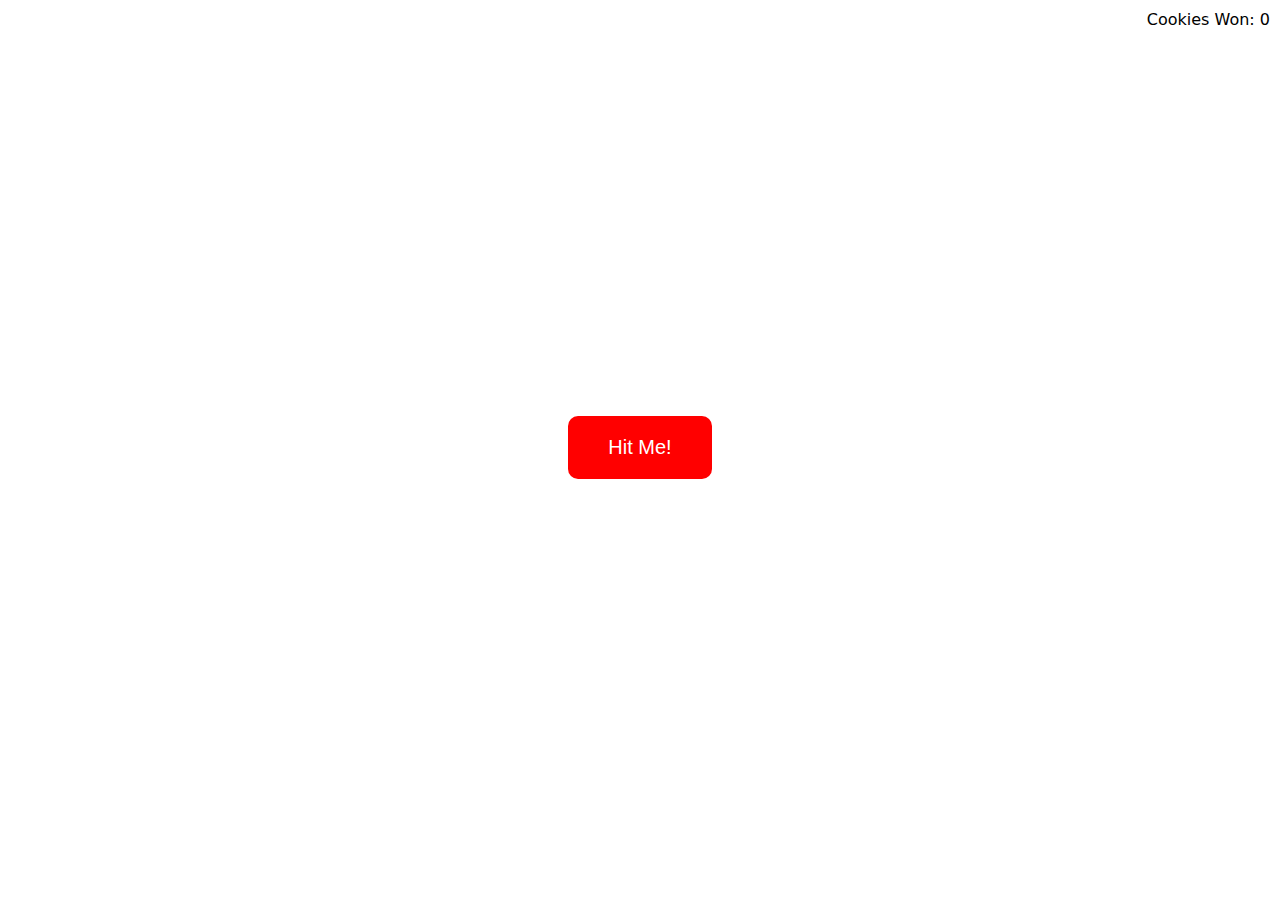
<file: buzzer-game-jquery/index.html>
<!DOCTYPE html>
<html lang="en">
<head>
    <meta charset="UTF-8">
    <meta name="viewport" content="width=device-width, initial-scale=1.0">
    <link rel="stylesheet" href="./css/style.css">
    <script src="https://ajax.googleapis.com/ajax/libs/jquery/3.7.1/jquery.min.js"></script>
    <title>Malik's jQuery Buzzer Game</title>
</head>
<body>
    <div id="gameContainer">
        <button id="theBuzzer">Hit Me!</button>
            <p id="gameMessage"></p>
    </div>
    <div id="cookieCounter" style="position: absolute; top: 10px; right: 10px;">Cookies Won: 0</div>
    <script src="./js/app.js" defer></script>
</body>
</html>
</file>
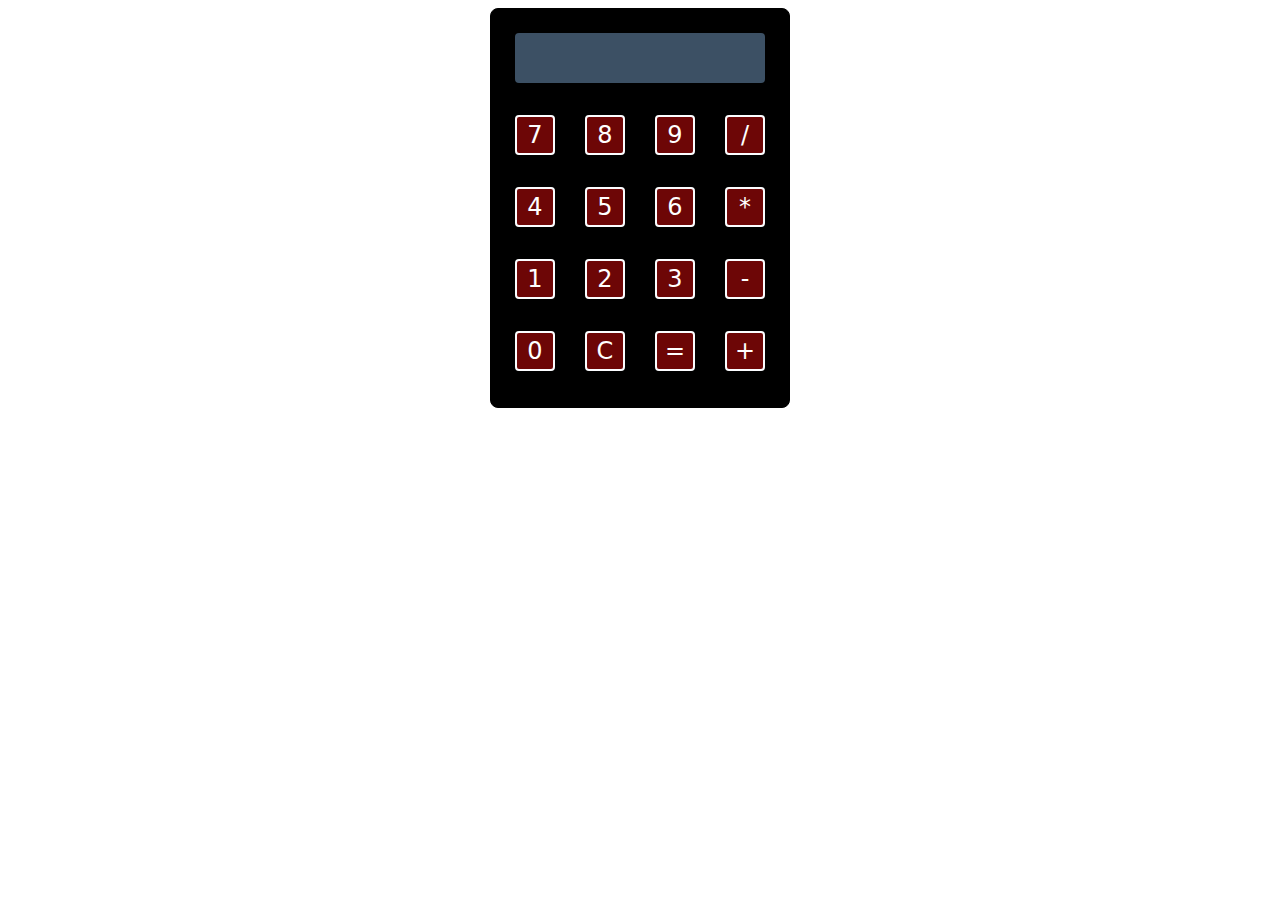
<file: jquery-calculator/index.html>
<!DOCTYPE html>
<html lang="en">
  <head>
    <meta charset="UTF-8" />
    <meta name="viewport" content="width=device-width, initial-scale=1.0" />
    <title>DOM calculator</title>
    <script defer src="./js/app.js"></script>
    <script src="https://ajax.googleapis.com/ajax/libs/jquery/3.7.1/jquery.min.js"></script>
    <link rel="stylesheet" href="./css/style.css" />
  </head>
  <body>
    <div class="calculator">
      <div class="row">
        <div class="display"></div>
      </div>
      <div class="row">
        <div class="button">7</div>
        <div class="button">8</div>
        <div class="button">9</div>
        <div class="button">/</div>
      </div>
      <div class="row">
        <div class="button">4</div>
        <div class="button">5</div>
        <div class="button">6</div>
        <div class="button">*</div>
      </div>
      <div class="row">
        <div class="button">1</div>
        <div class="button">2</div>
        <div class="button">3</div>
        <div class="button">-</div>
      </div>
      <div class="row">
        <div class="button">0</div>
        <div class="button">C</div>
        <div class="button equals">=</div>
        <div class="button">+</div>
      </div>
    </div>
  </body>
</html>
</file>
<file: buzzer-game-jquery/css/style.css>
* {
    box-sizing: border-box;
    margin: 0; 
    padding: 0; 
    background-color: white; 
  }
  body {
    font-family: system-ui, sans-serif;
    display: flex;
    justify-content: center;
    align-items: center;
    height: 100vh;
  }
  
  #gameContainer {
    text-align: center;
  }
  
  #theBuzzer {
    background-color: red;
    color: white;
    padding: 20px 40px;
    border: none;
    border-radius: 10px;
    cursor: pointer;
    font-size: 20px;
    transition: background-color 0.3s ease; /* Smooth transition for hover effect */
  }
  
  #theBuzzer:hover {
    background-color: darkred; /* Hover effect for the button */
  }
  
  #cookieCounter {
    position: absolute;
    top: 10px;
    right: 10px;
    font-size: 16px;
    color: black;
  }
  #gameMessage {
      margin-top: 5px;
  }
  /* Media Queries for Mobile Devices */
  @media (max-width: 600px) {
    body {
      flex-direction: column; /* Stack elements vertically on smaller screens */
      justify-content: space-around; /* Distribute space evenly */
    }
  
    #theBuzzer {
      padding: 15px 30px; /* Smaller padding on mobile */
      font-size: 18px; /* Slightly smaller font size for the button */
    }
  
    #cookieCounter {
      top: 0;
      right: 0;
      font-size: 14px; /* Smaller font size for the counter */
    }
  }
</file>
<file: jquery-calculator/css/style.css>
* {
    box-sizing: border-box;
  }
  
  body {
    display: flex;
    align-items: center;
    justify-content: center;
    font-family: system-ui, sans-serif;
  }
  
  .display {
    width: 100%;
    height: 50px;
    font-size: 24px;
    padding: 12px;
    display: flex;
    justify-content: flex-end;
    color: white;
    border-radius: 4px;
    background-color: rgb(60, 80, 100);
  }
  
  .calculator {
    padding: 24px;
    width: 300px;
    height: 400px;
    gap: 32px;
    display: flex;
    flex-direction: column;
    border-radius: 8px;
    border: 1px solid black;
    background-color: #000000;
  }
  
  .row {
    display: flex;
    justify-content: space-between;
  }
  
  .row:last-child {
    justify-content: space-between;
  }
  
  .button {
    padding: 0;
    width: 40px;
    height: 40px;
    cursor: pointer;
    font-size: 24px;
    display: flex;
    align-items: center;
    justify-content: center;
    color: #ffffff;
    background-color: #6d0606;
    border-radius: 4px;
    border: 2px solid rgb(252, 253, 255);
  }
  .row:last-child .button {
    width: 40px;
  }
  .row:last-child .button:nth-child(3) {
    width: 40px;
  }
</file>
